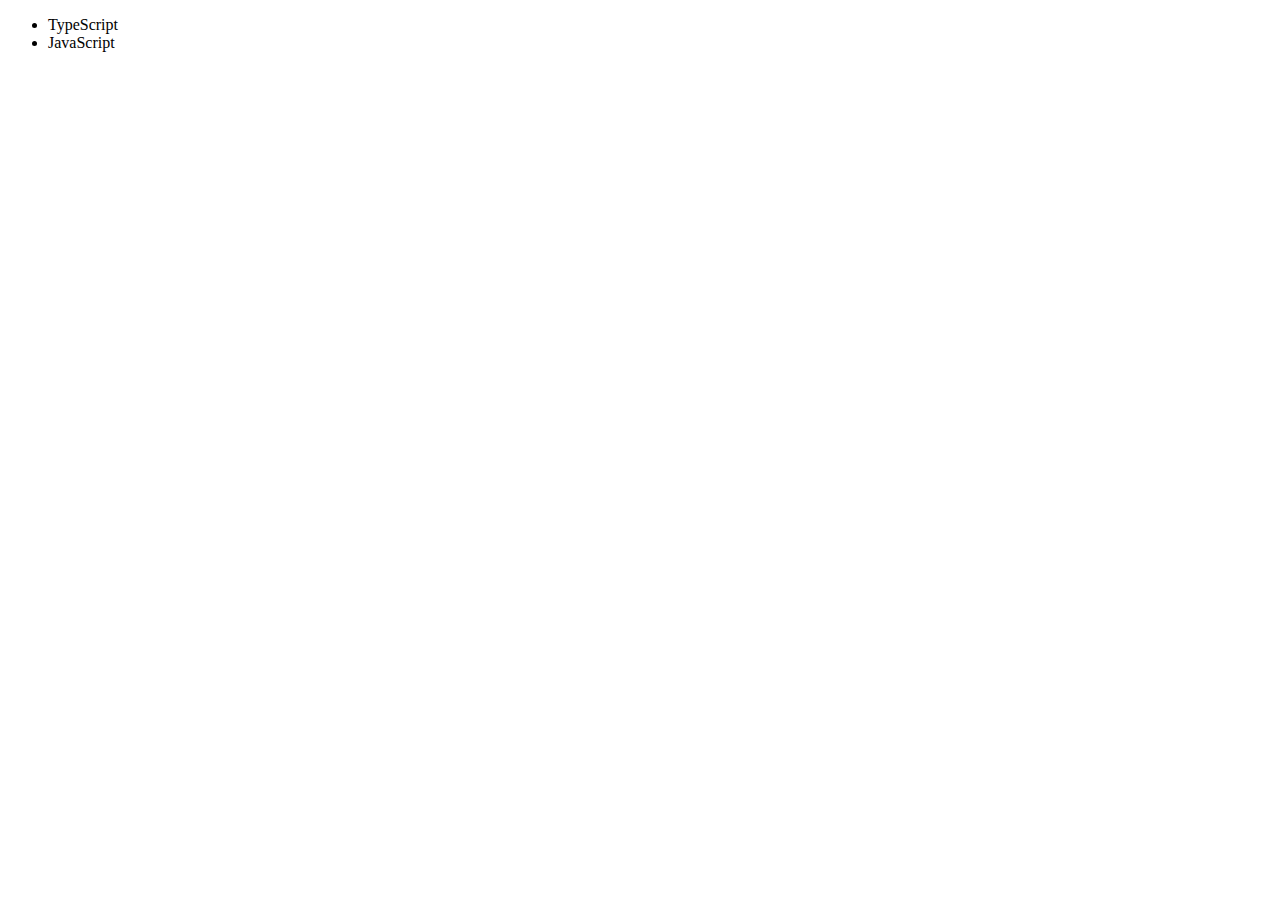
<file: dom/index.html>
<!DOCTYPE html>
<html lang="en">
<head>
    <meta charset="UTF-8">
    <meta name="viewport" content="width=device-width, initial-scale=1.0">
    <title>Document</title>
</head>
<body>
    <ul class="lang">
        <li>Python</li>
    </ul>
    <script>
        function addElement(language){
            const li  = document.createElement('li')
            li.appendChild(document.createTextNode(language))
            document.querySelector('.lang').appendChild(li)


        }
        addElement("Java")
        addElement("Node")

        // Edit 
        const Edit = document.querySelector("li:nth-child(2)")
        // Edit.innerHTML = "JavaScript";
        const newli = document.createElement('li')
        newli.textContent = "JavaScript"
        Edit.replaceWith(newli)  

        // edit
        const first = document.querySelector('li:first-child')
        first.outerHTML = "<li> TypeScript </li>"


        // remove

        const Remove = document.querySelector('li:last-child')
        Remove.remove()


    </script>
</body>
</html>
</file>
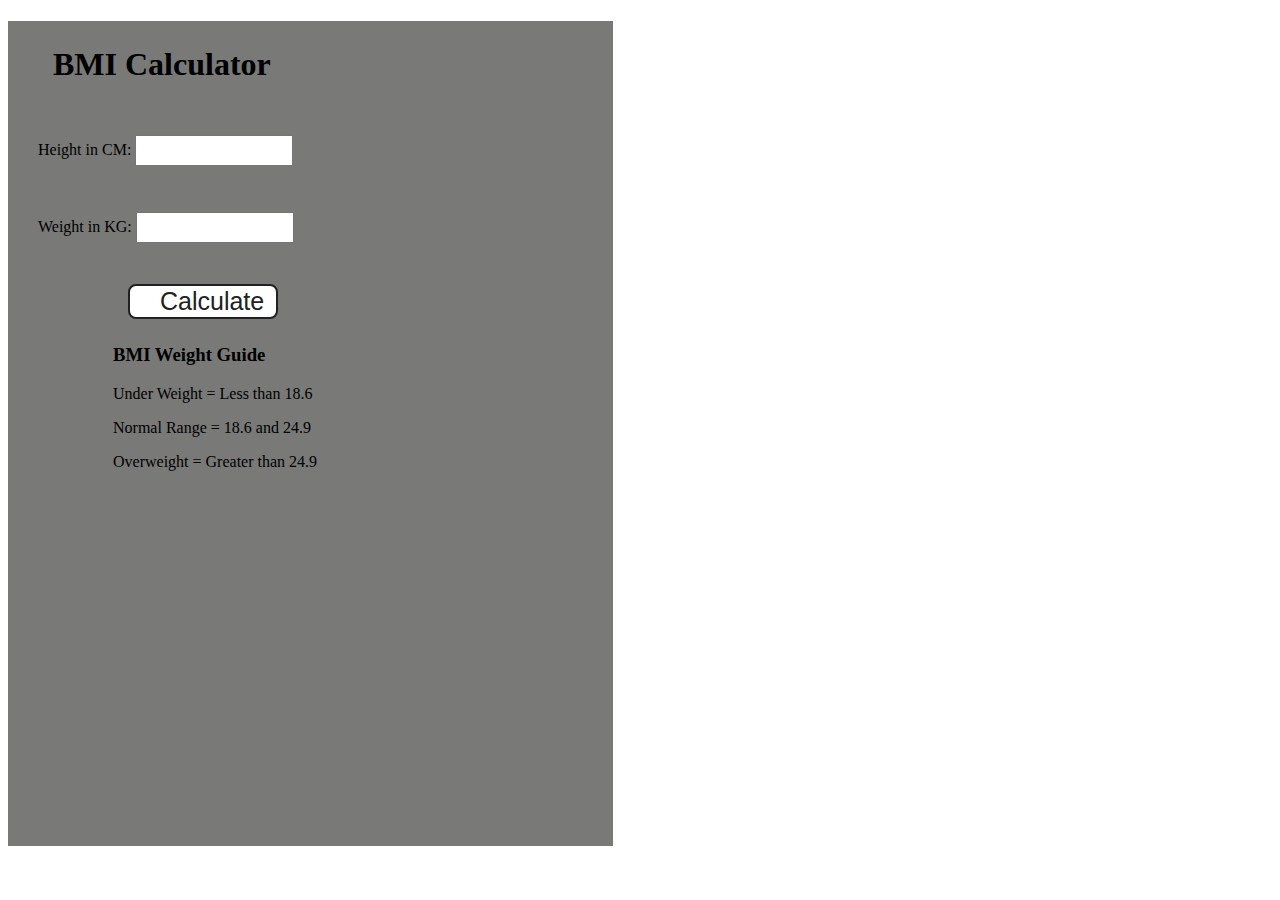
<file: project/BMICalculator/index.html>
<!DOCTYPE html>
<html lang="en">
  <head>
    <meta charset="UTF-8" />
    <meta name="viewport" content="width=device-width, initial-scale=1.0" />
    <meta http-equiv="X-UA-Compatible" content="ie=edge" />
    <link rel="stylesheet" href="style.css" />
    <title>BMI Calculator</title>
  </head>
  <body>
   
    <div class="container">
      <h1>BMI Calculator</h1>
      <form>
        <p><label>Height in CM: </label><input type="text" id="height" /></p>
        <p><label>Weight in KG: </label><input type="text" id="weight" /></p>
        <button>Calculate</button>
        <div id="results"></div>
        <div id="weight-guide">
          <h3>BMI Weight Guide</h3>
          <p>Under Weight = Less than 18.6</p>
          <p>Normal Range = 18.6 and 24.9</p>
          <p>Overweight = Greater than 24.9</p>
        </div>
      </form>
    </div>
  </body>
  <script src="index.js"></script>
</html>
</file>
<file: project/BMICalculator/style.css>
.container {
    width: 575px;
    height: 825px;
  
    background-color: #797978;
    padding-left: 30px;
  }
  #height,
  #weight {
    width: 150px;
    height: 25px;
    margin-top: 30px;
  }
  
  #weight-guide {
    margin-left: 75px;
    margin-top: 25px;
  }
  
  #results {
    font-size: 35px;
    margin-left: 90px;
    margin-top: 20px;
    color: rgb(241, 241, 241);
  }
  
  button {
    width: 150px;
    height: 35px;
    margin-left: 90px;
    margin-top: 25px;
    background-color: #fff;
    padding: 1px 30px;
    border-radius: 8px;
    color: #212121;
    text-decoration: none;
    border: 2px solid #212121;
  
    font-size: 25px;
  }
  
  h1 {
    padding-left: 15px;
    padding-top: 25px;
    
  }
</file>
